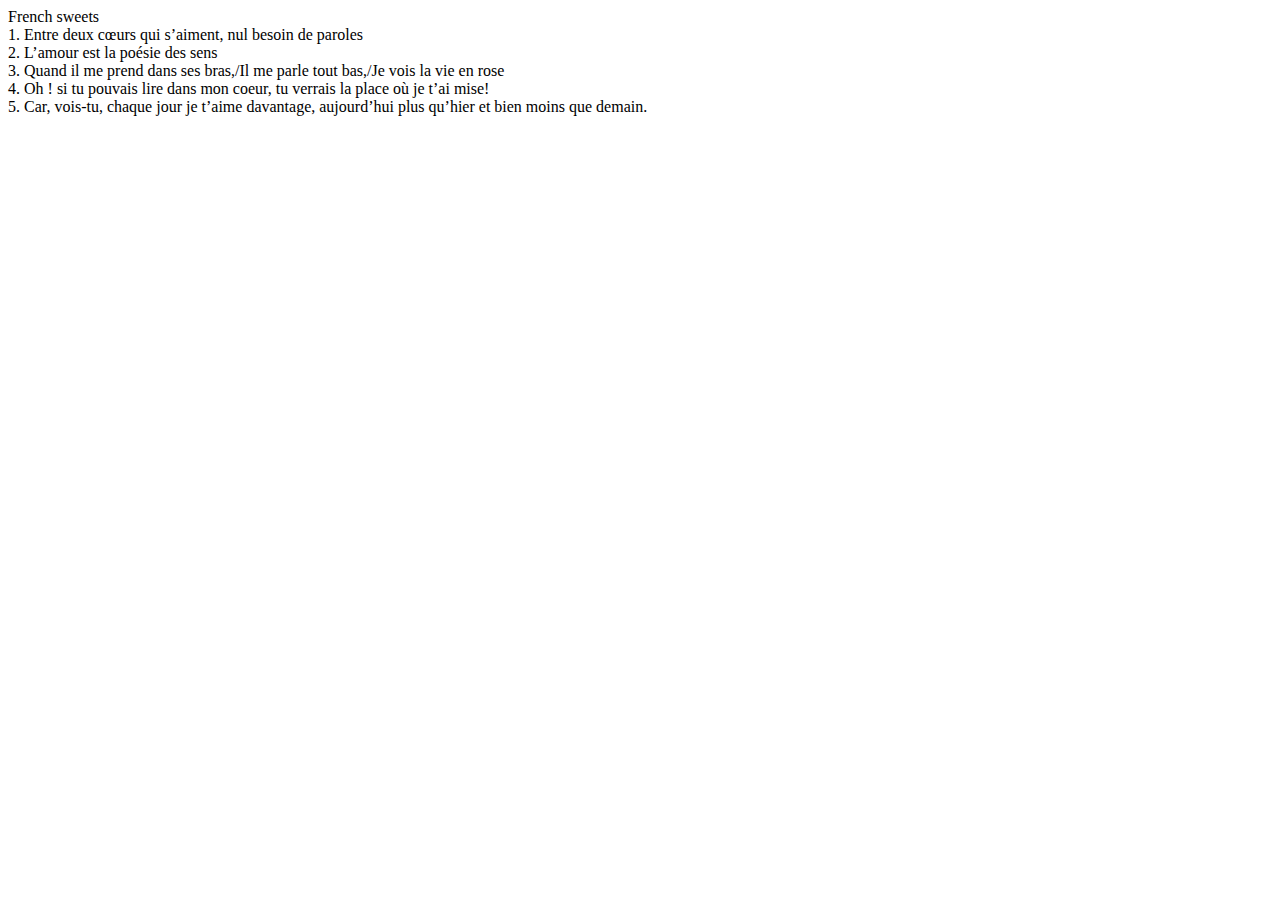
<file: bluetooth_content_share.html>
<html><head><meta http-equiv="Content-Type" content="text/html; charset=UTF-8"/></head><body>French sweets<br>1. Entre deux cœurs qui s’aiment, nul besoin de paroles<br>2. L’amour est la poésie des sens<br>3. Quand il me prend dans ses bras,/Il me parle tout bas,/Je vois la vie en rose<br>4. Oh ! si tu pouvais lire dans mon coeur, tu verrais la place où je t’ai mise!<br>5. Car, vois-tu, chaque jour je t’aime davantage, aujourd’hui plus qu’hier et bien moins que demain.</body></html>
</file>
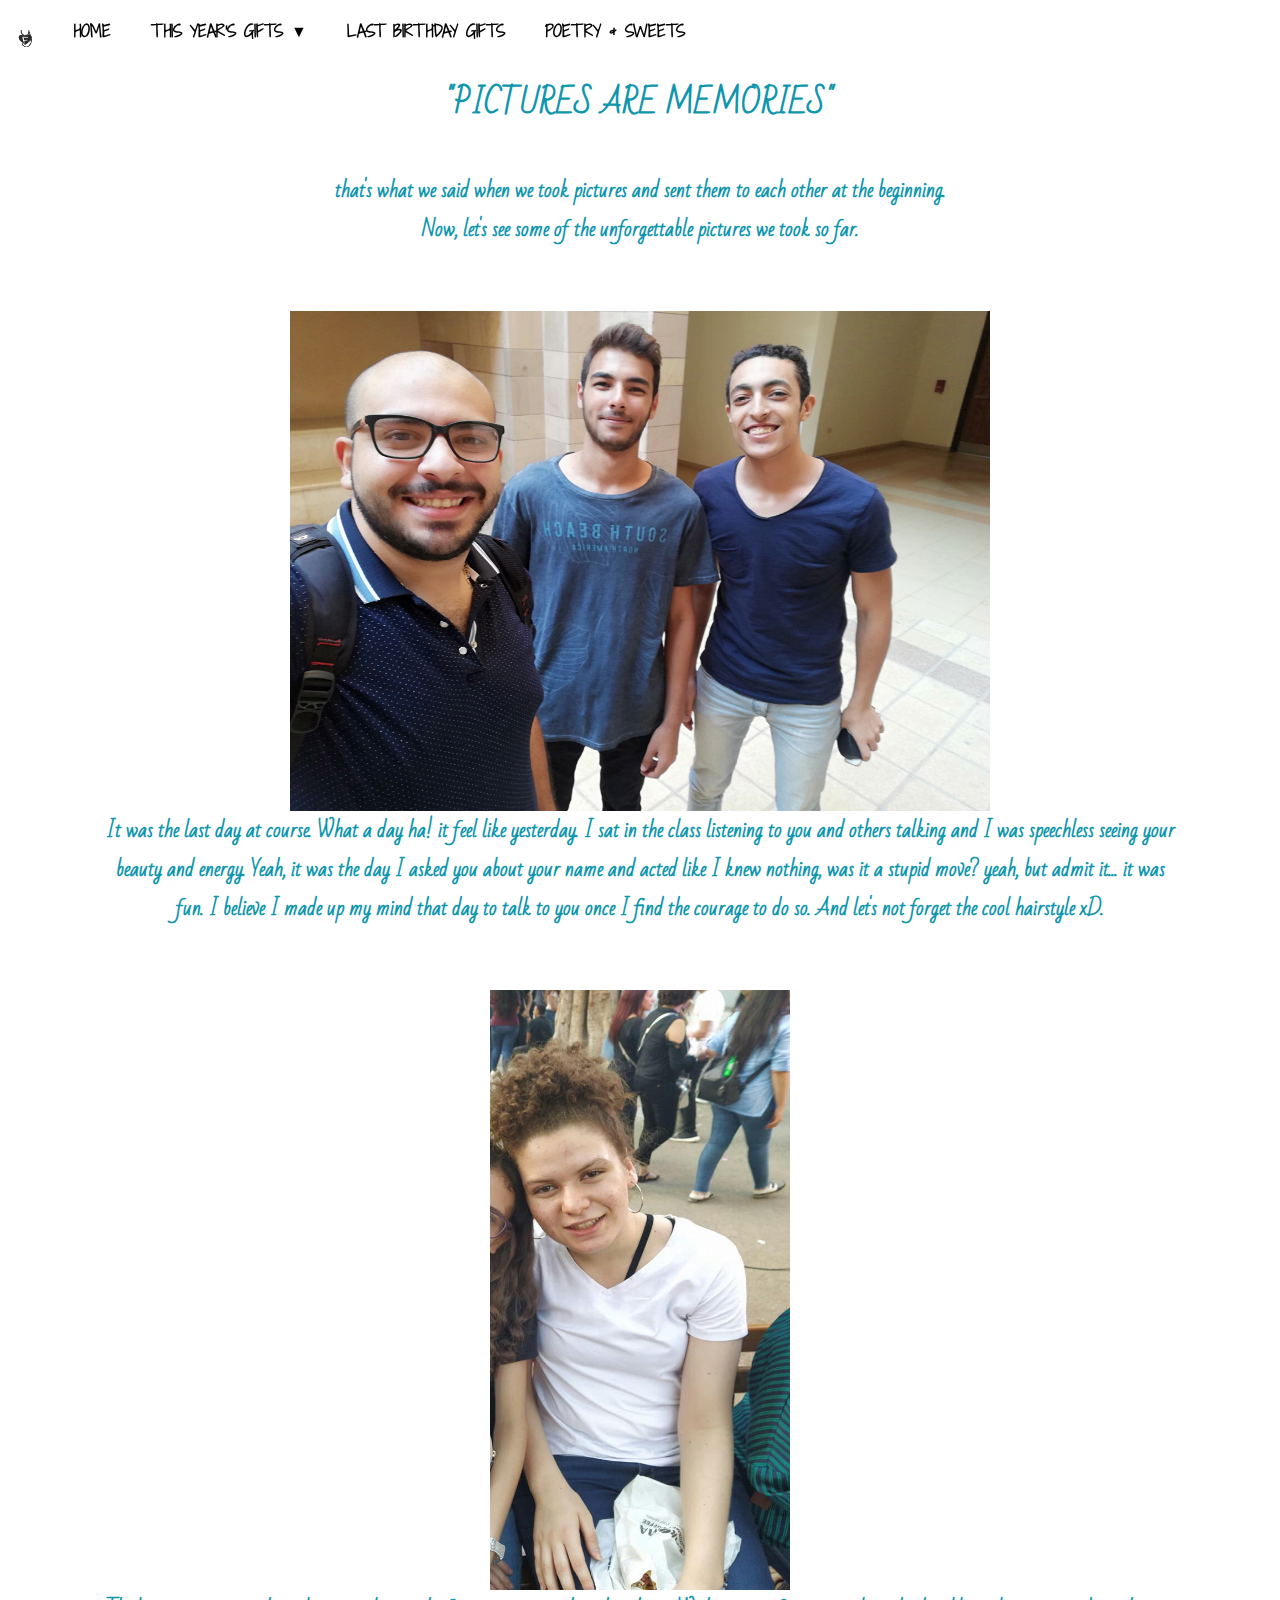
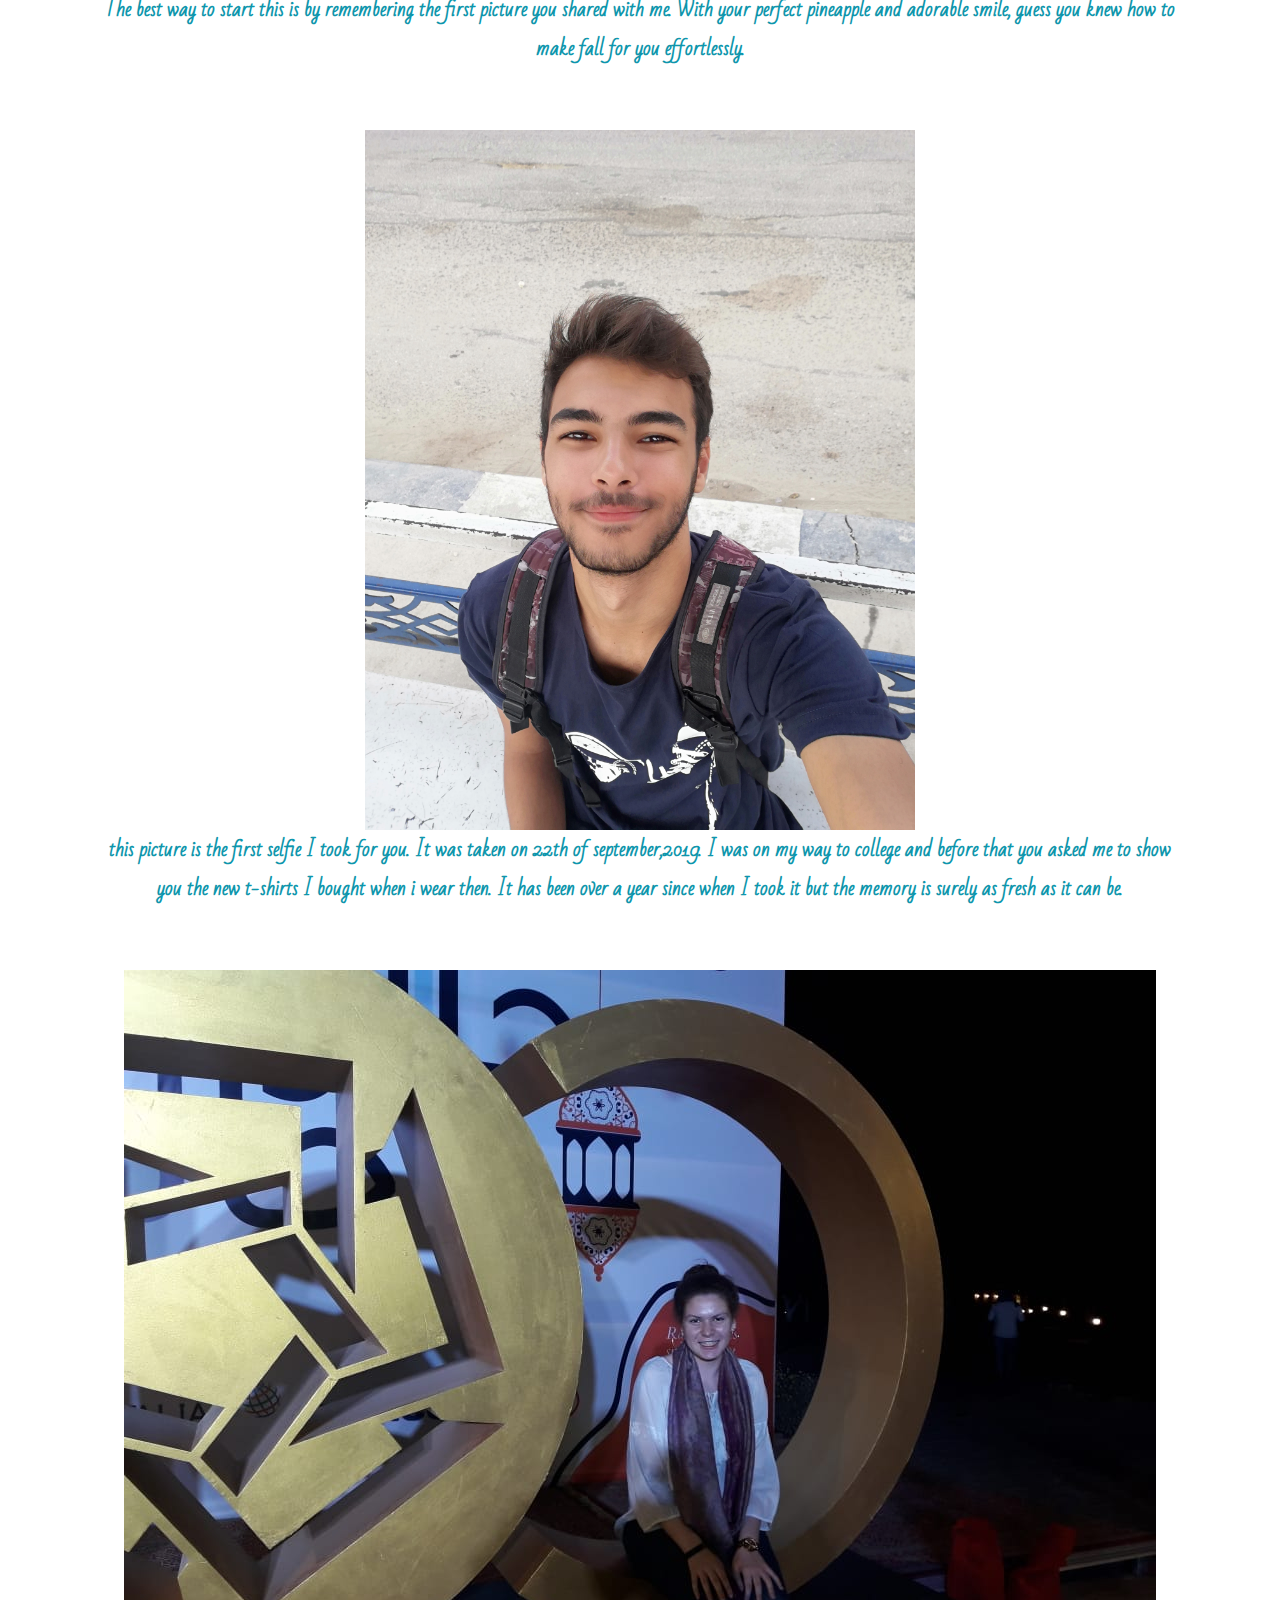
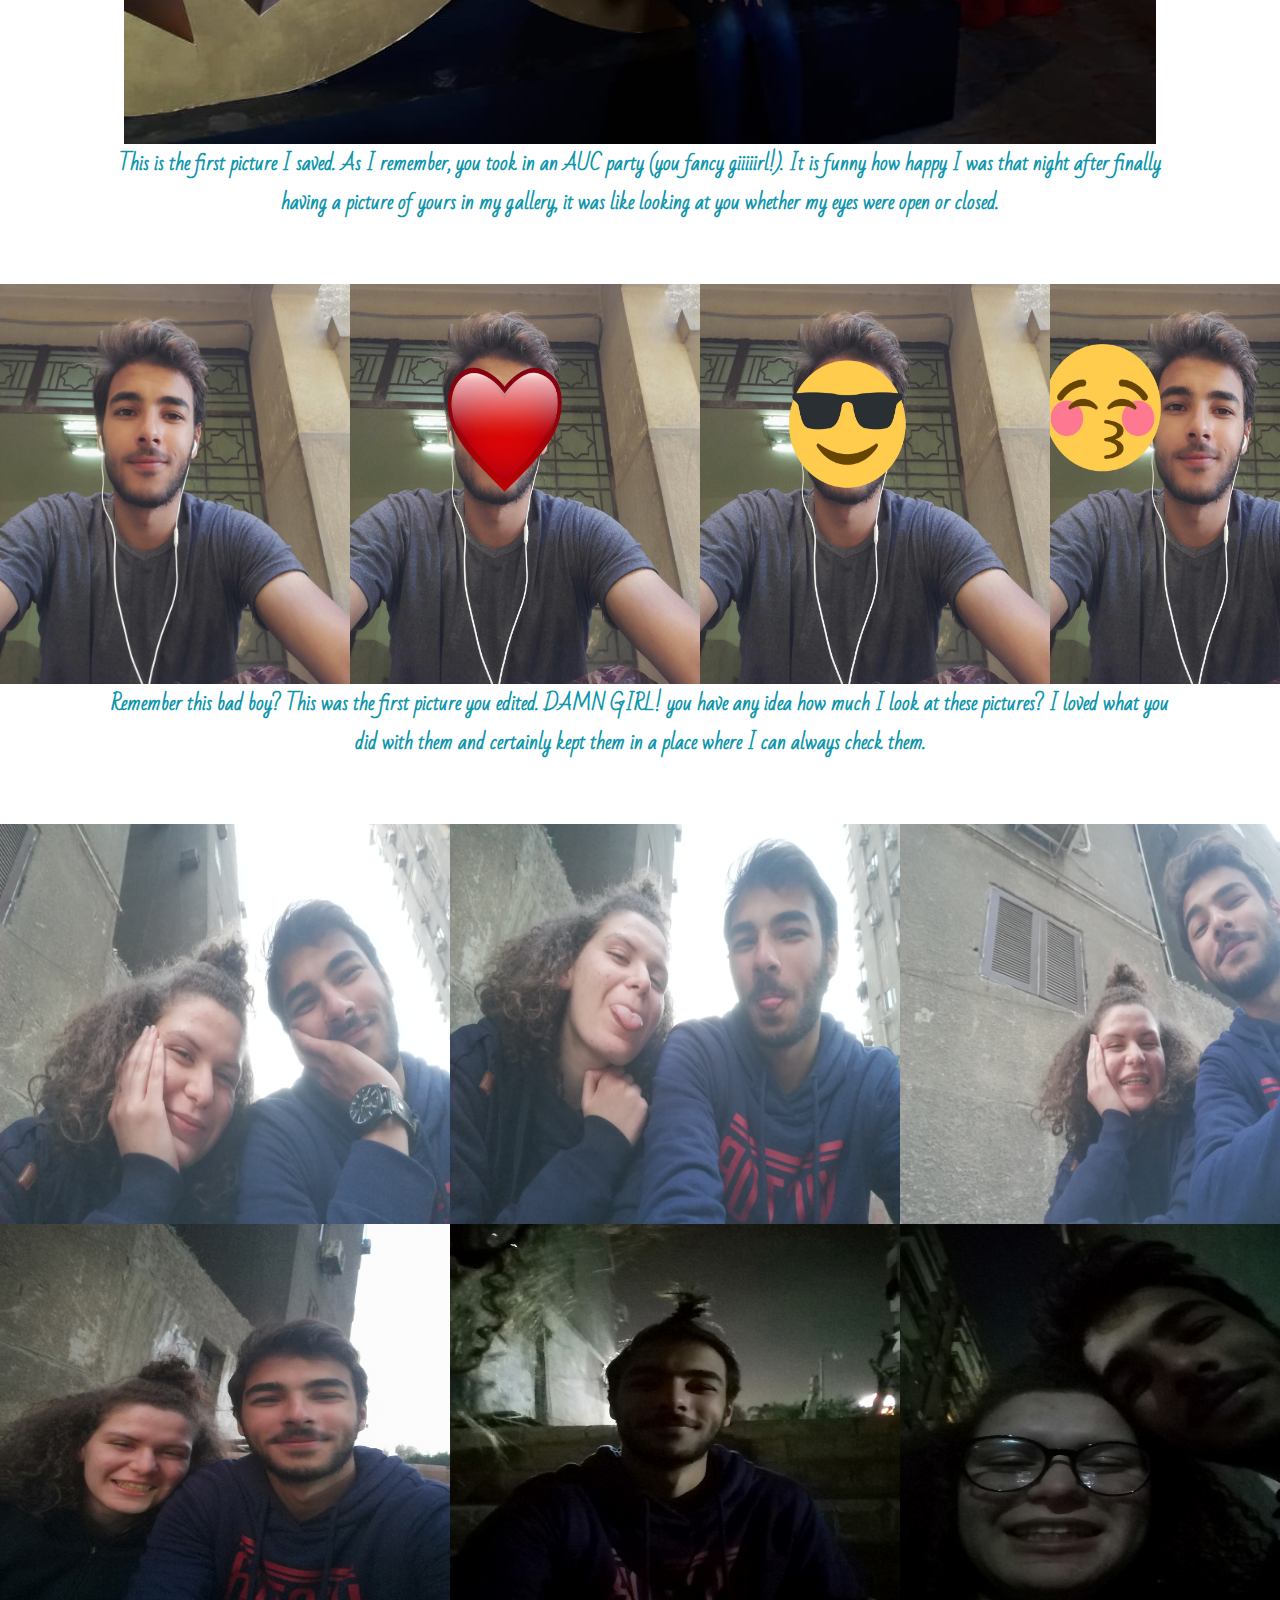
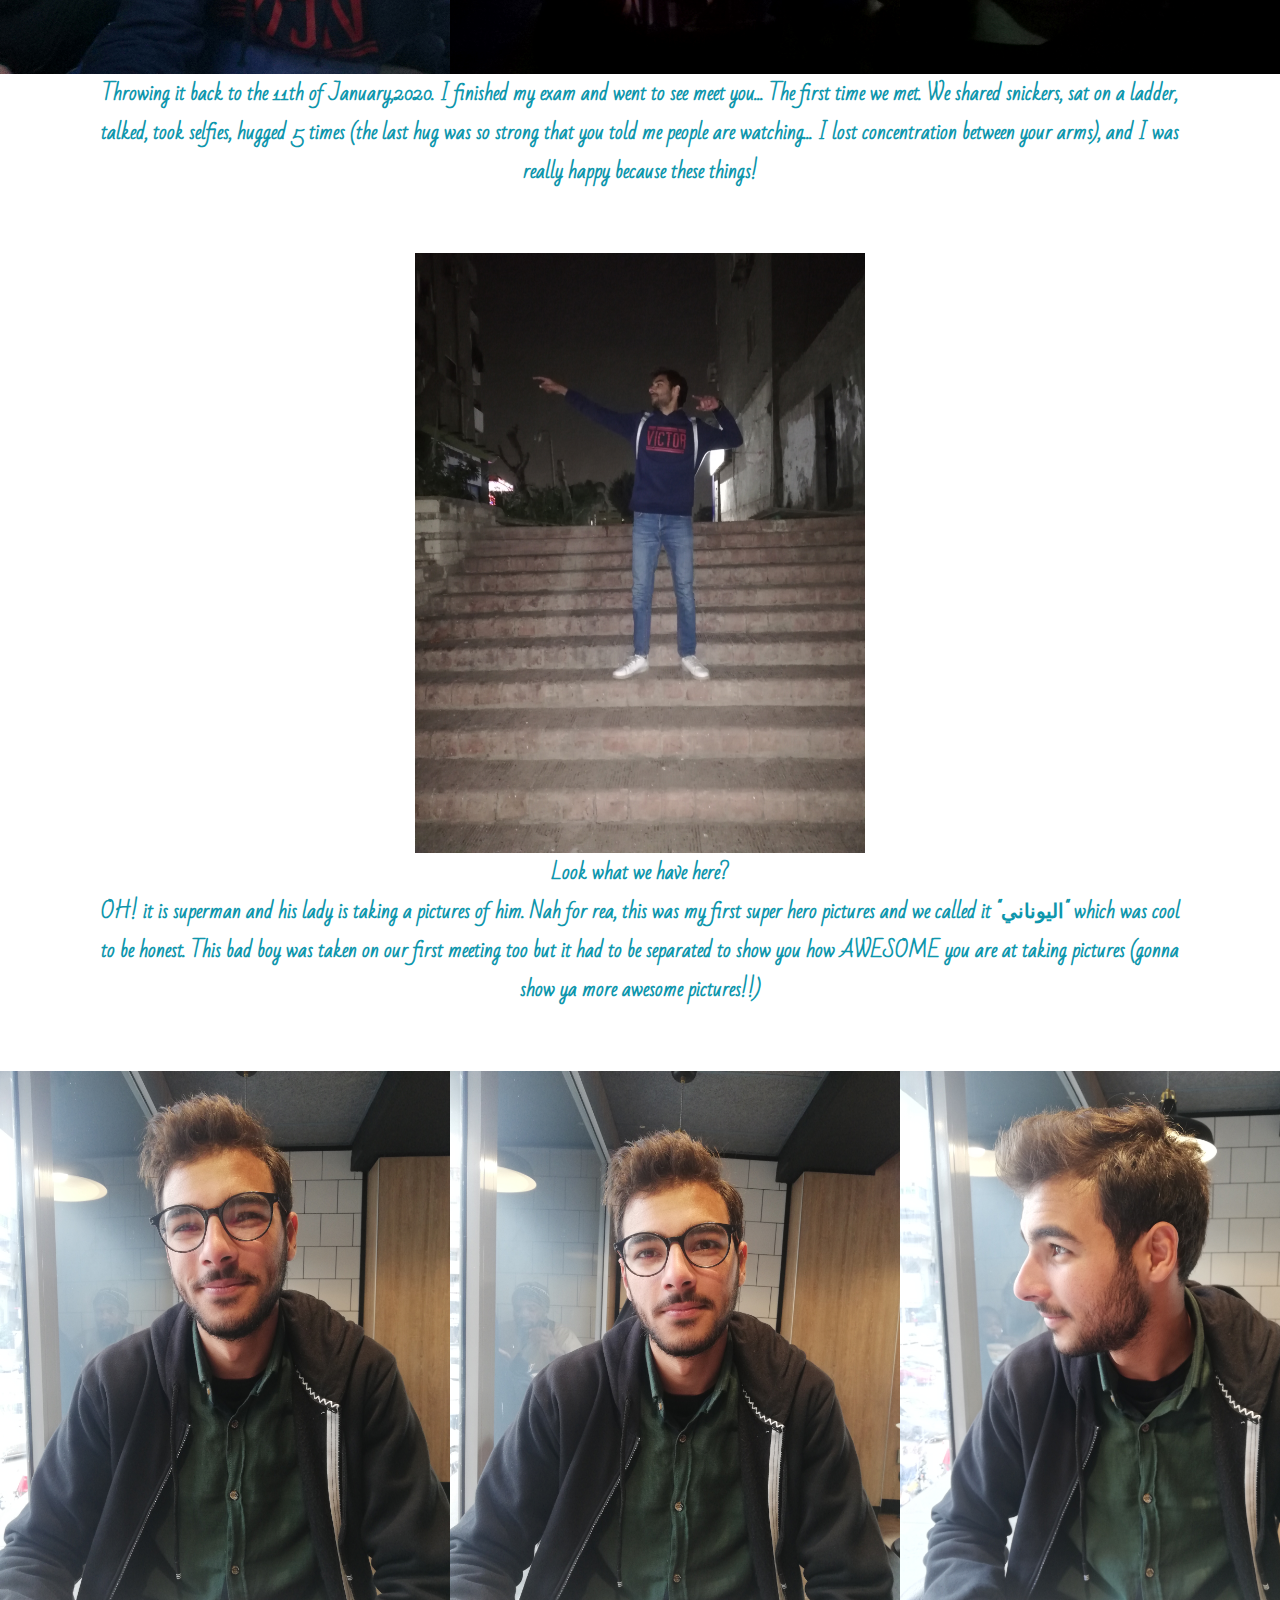
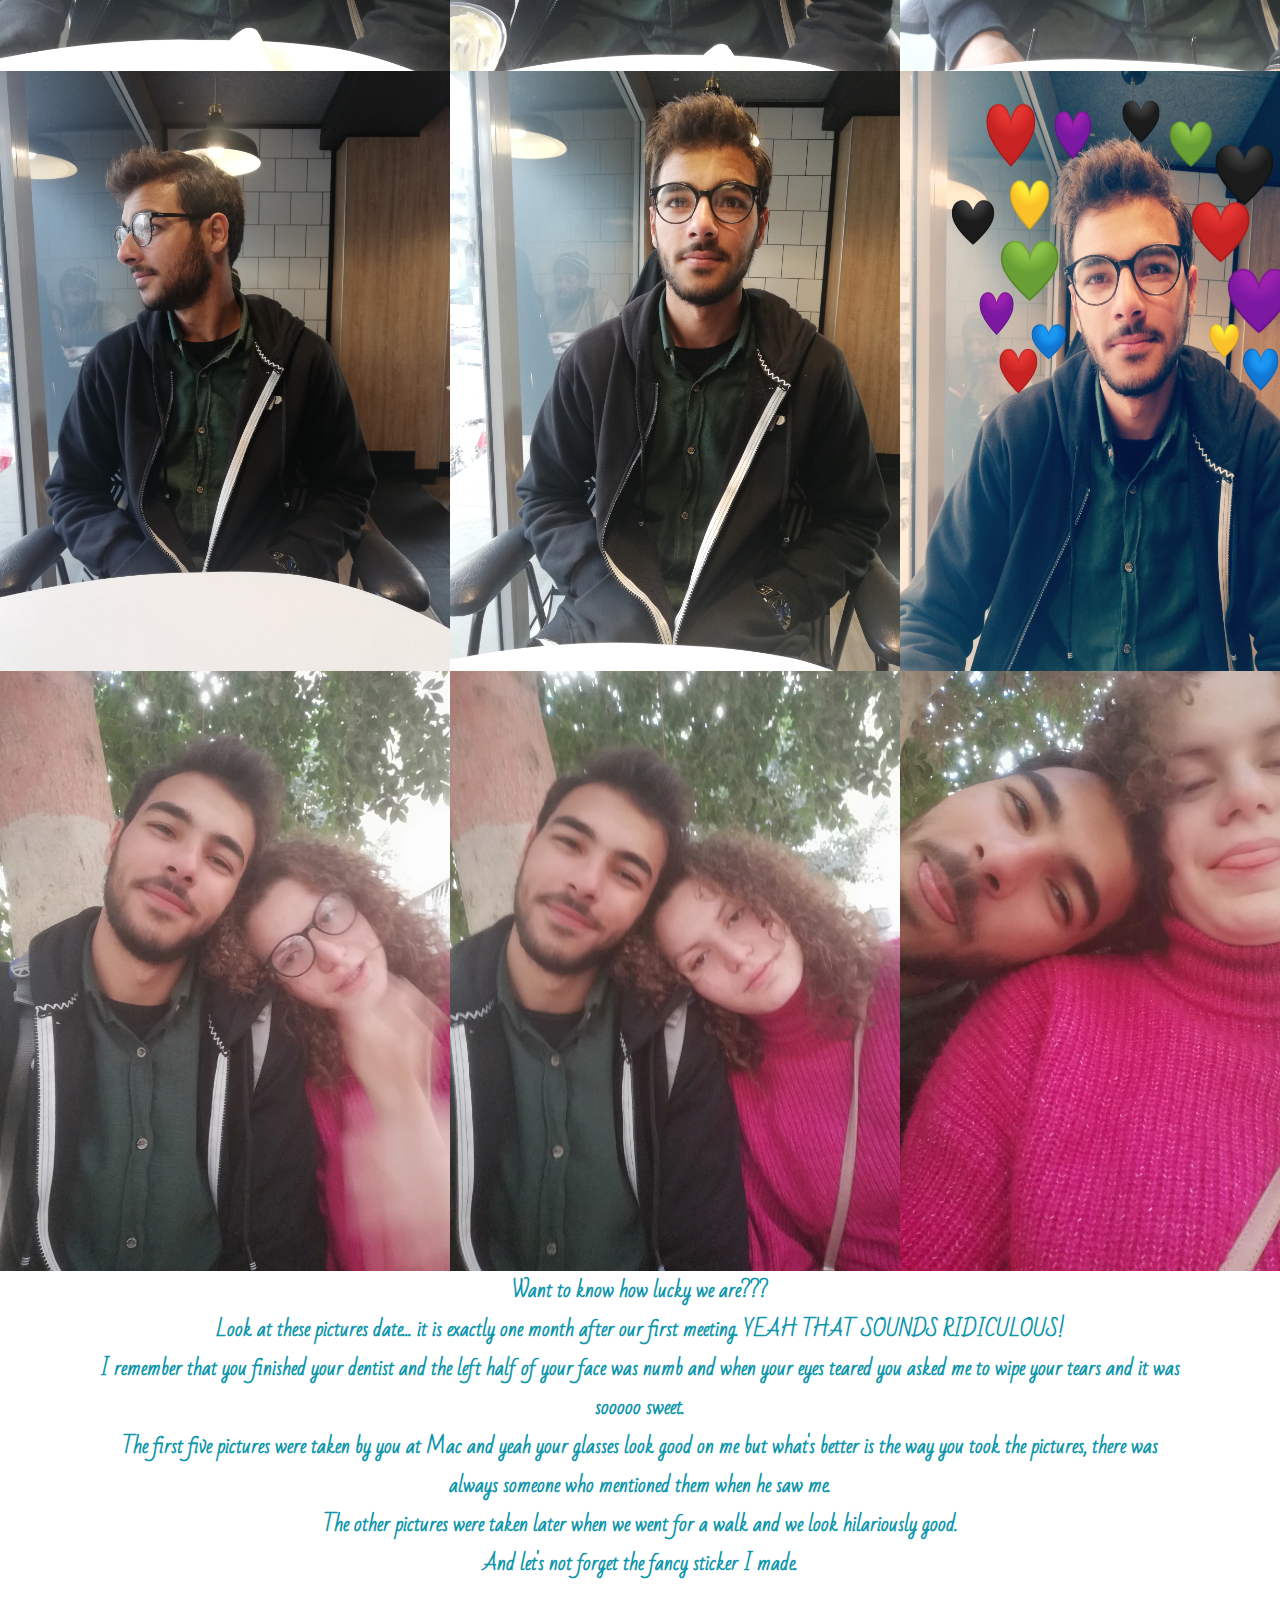
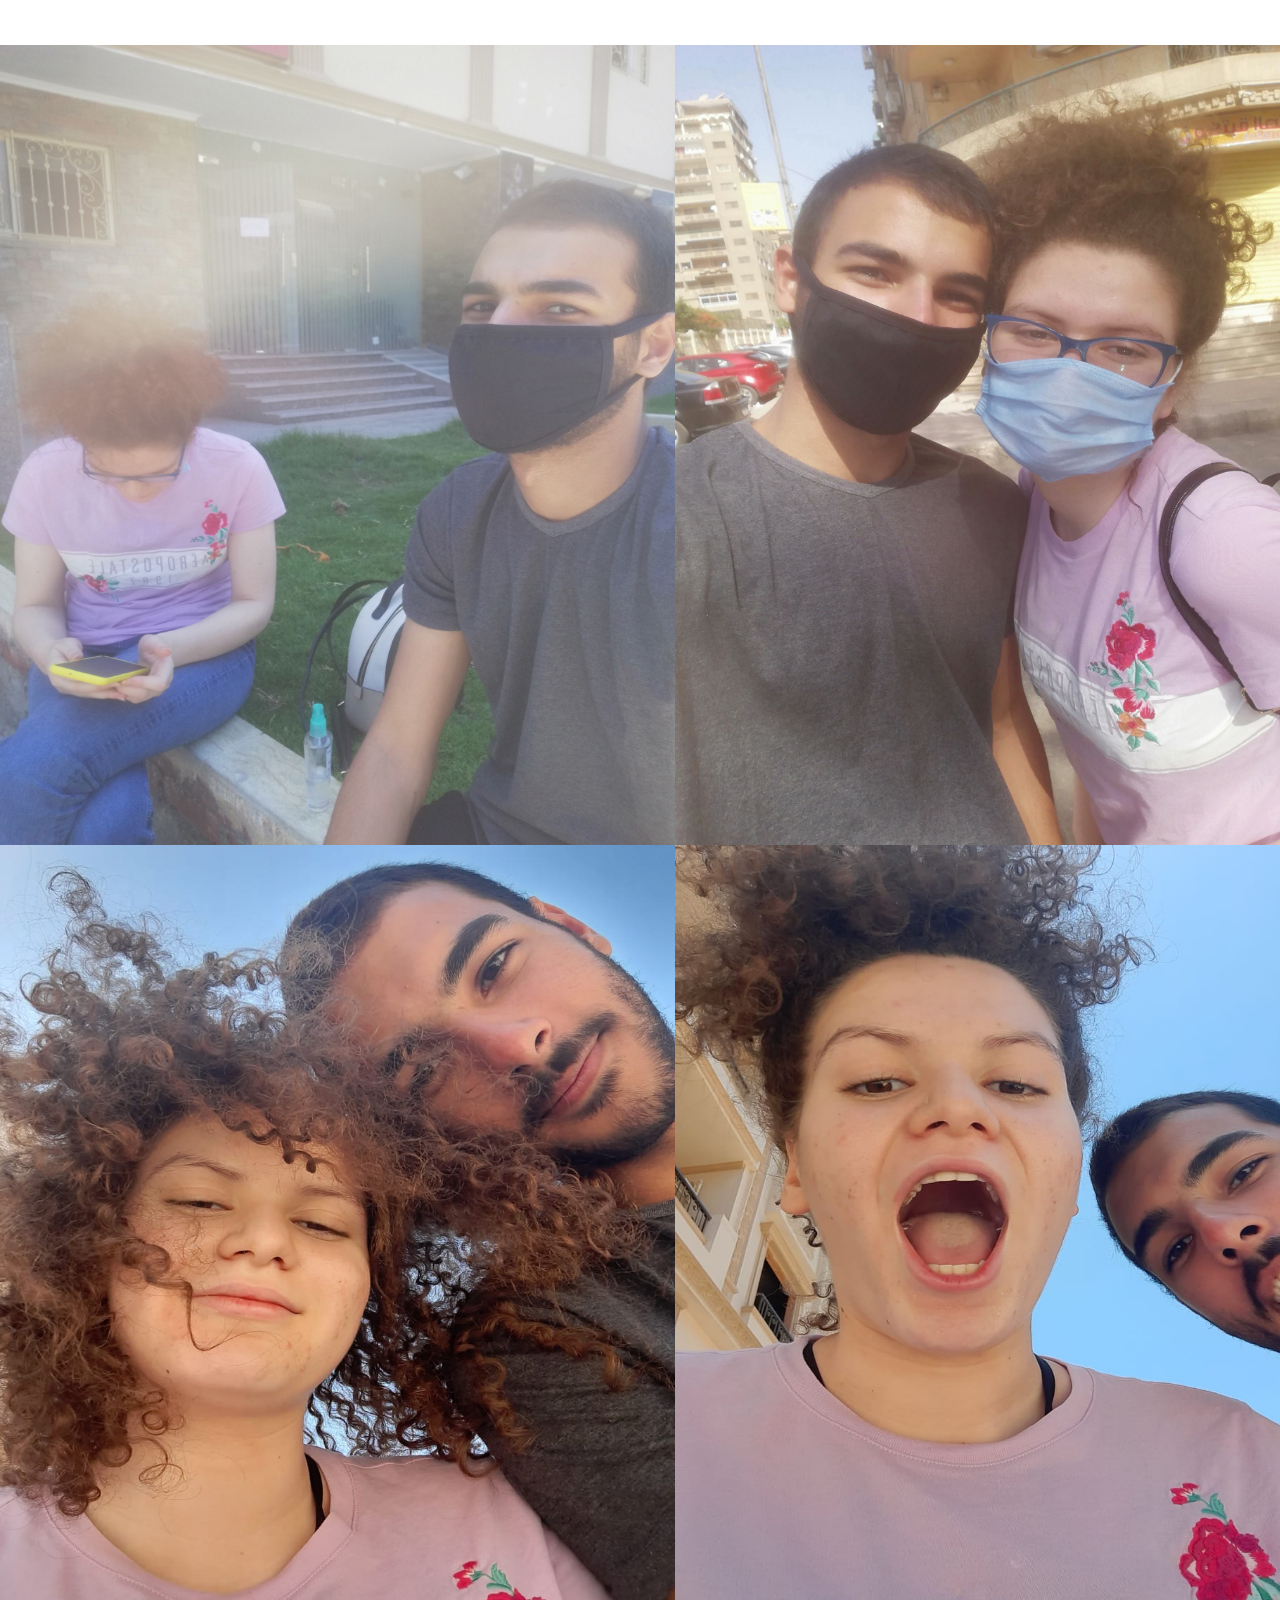
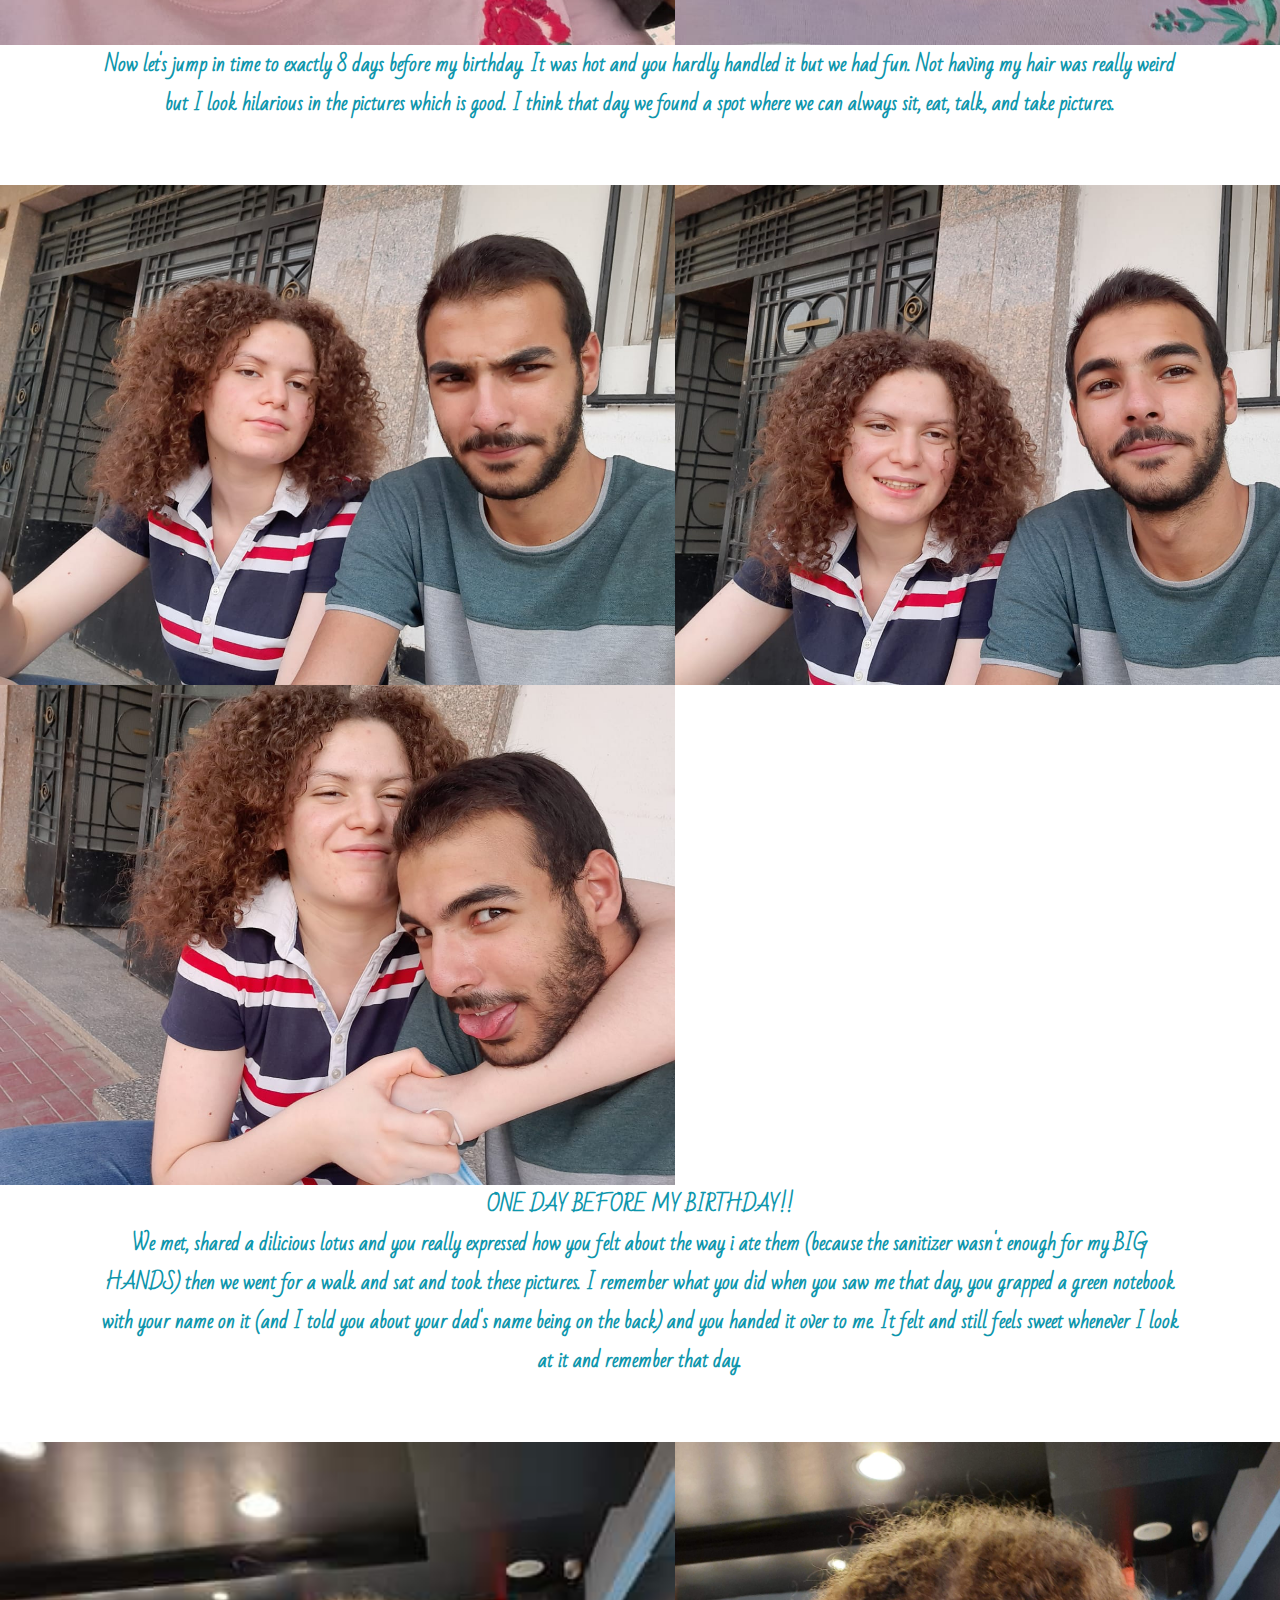
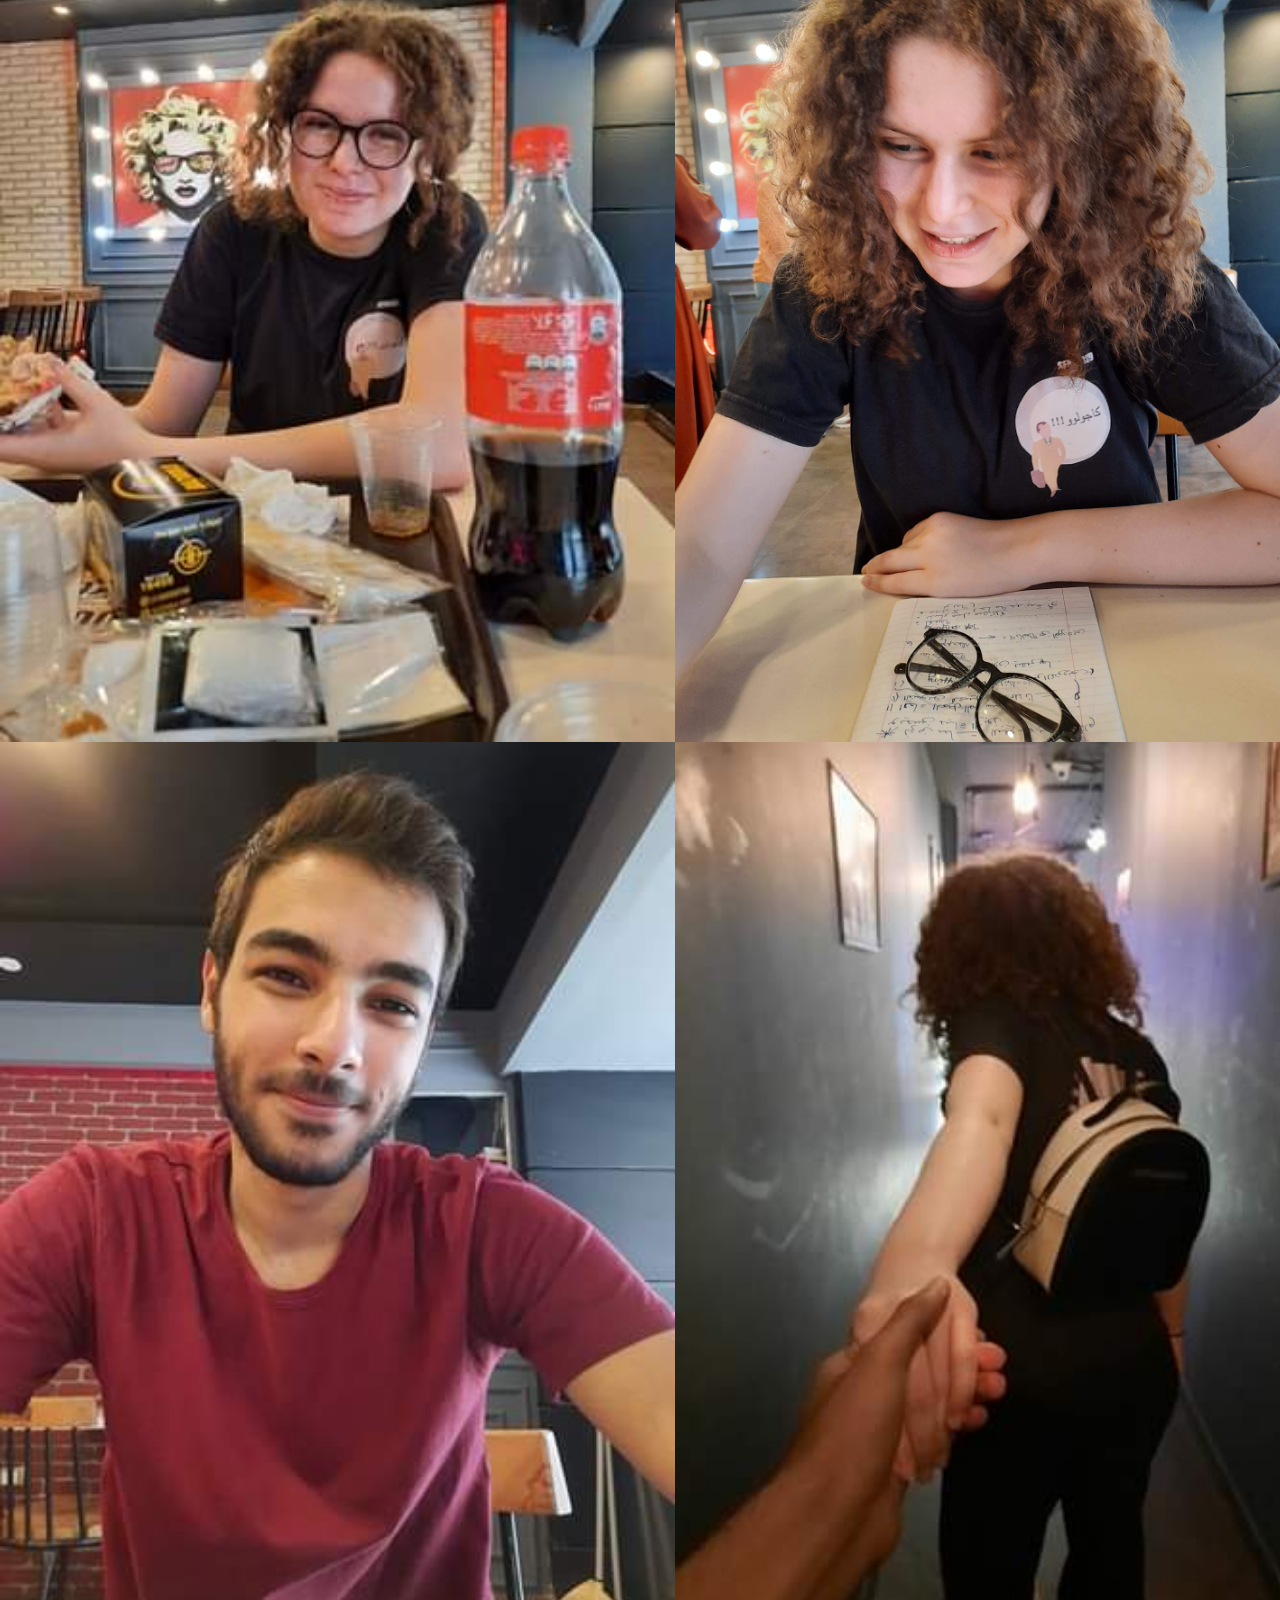
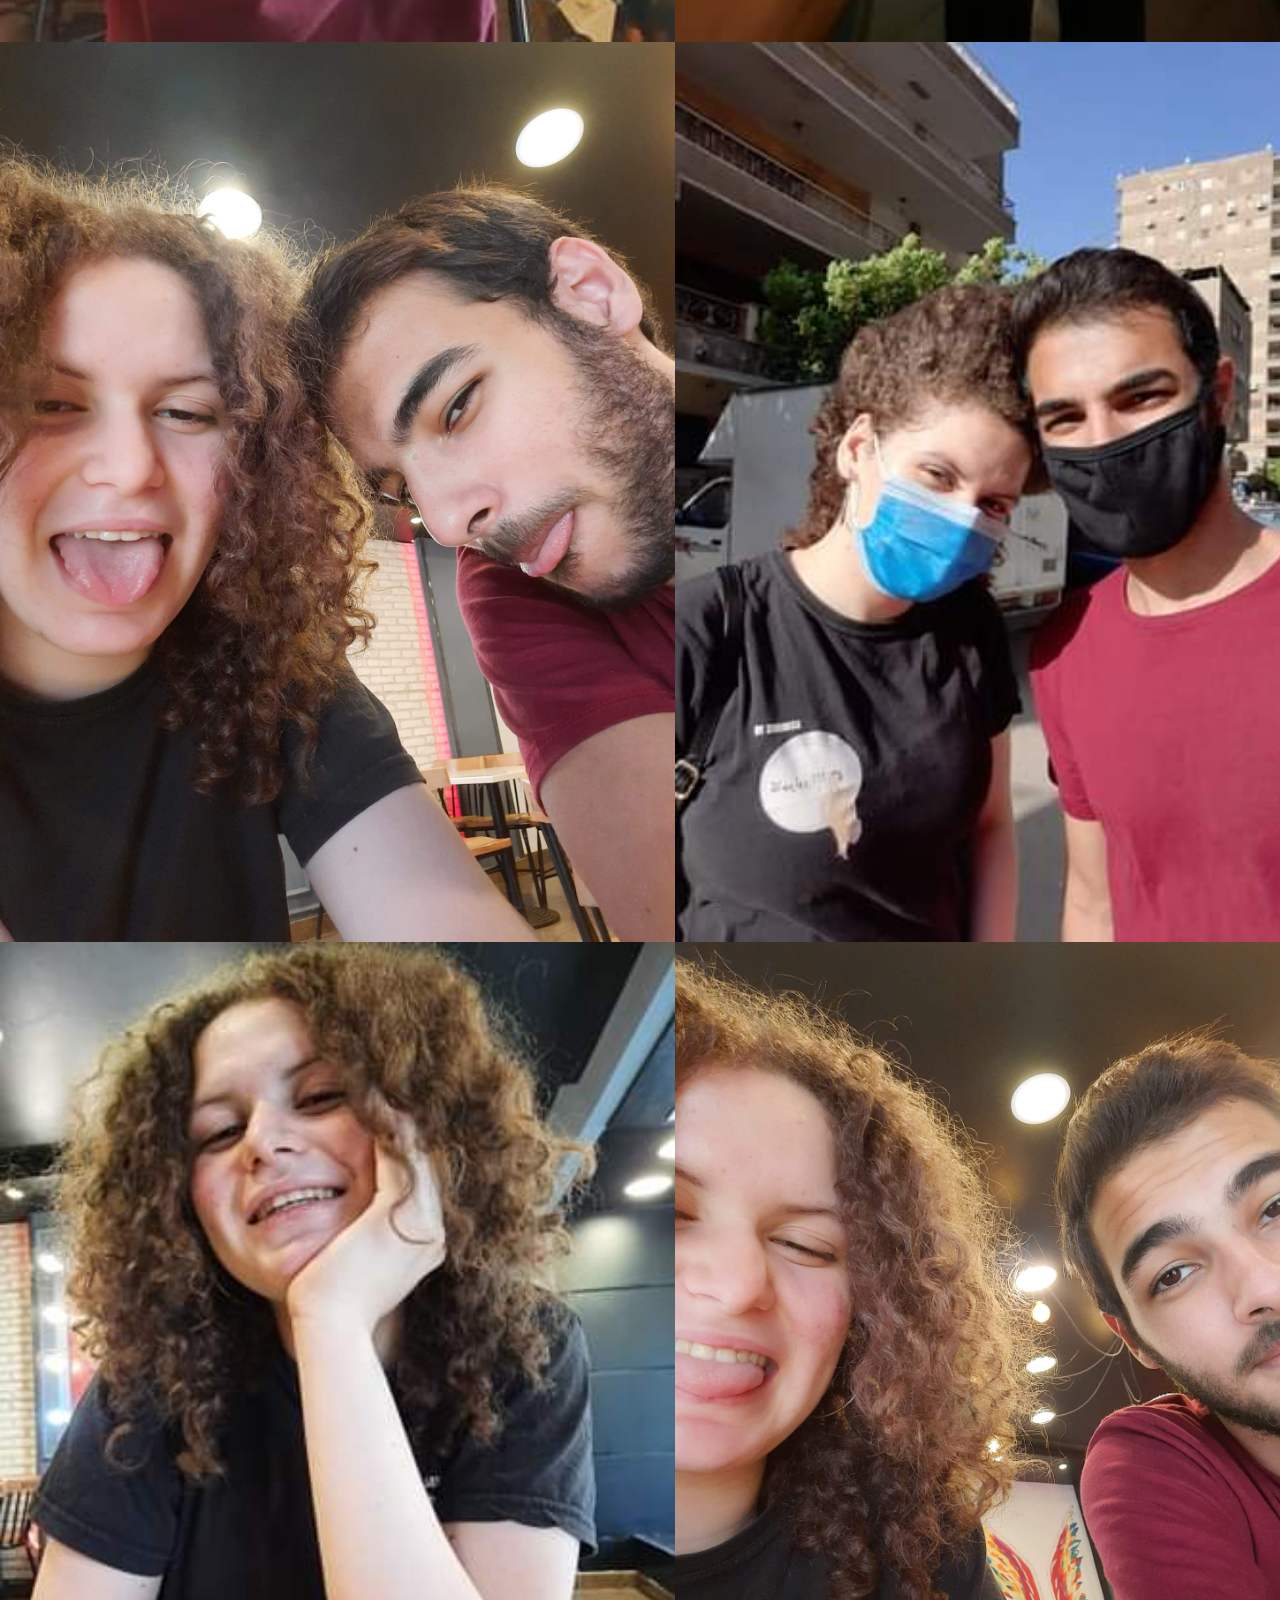
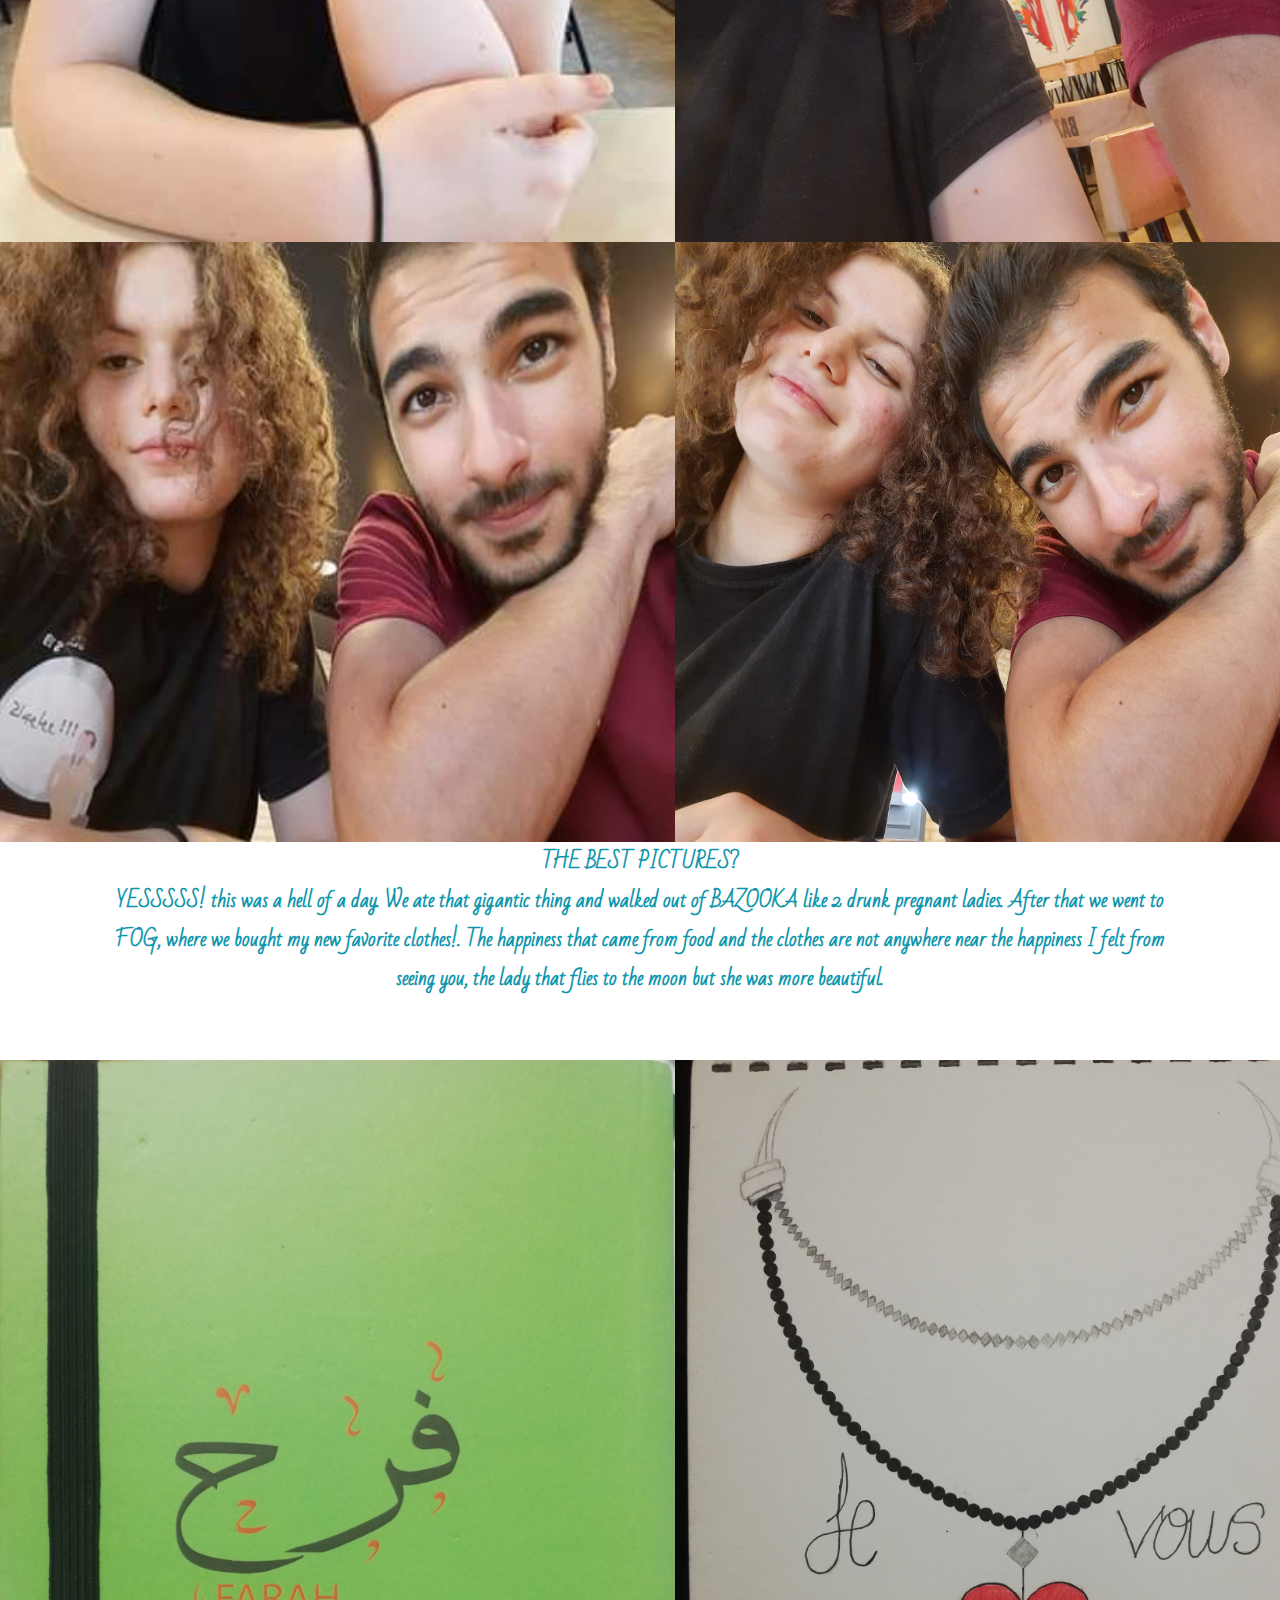
<file: pics.html>
<!DOCTYPE html>
<html>
<head>
	<meta charset="utf-8">
	<meta name="viewport" content="width=device-width,initial-scale=1">
	<link rel="stylesheet" type="text/css" href="pics.css">
	<link href="https://fonts.googleapis.com/css2?family=Shadows+Into+Light+Two&display=swap" rel="stylesheet">
	<link href="https://fonts.googleapis.com/css2?family=Bad+Script&display=swap" rel="stylesheet">
	<title>PICTURES</title>
</head>
<body>
<div class="container">
	<div class="logo">
		<a href="index.html"><img src="logo.png"></a>
	</div>
	<div class="nav-menu">
		<ul>
			<li><a href="index.html">home</a></li>
			<li>
				<div class="dropdown">
					<button class="dropbtn"><a href="gifts.html">this year's gifts ▼</a></button>
					<div class="dropdown-content">
						<a href="pics.html">Pictures</a>
						<a href="video.html">Videos</a>
						<a href="Fabulous.html">Fabulous</a>
						<a href="hbd.html">happy birthday</a>
						<a href="yt.html">1 year together!!</a>
					</div>
				</div>
			</li>
			<li><a href="pastbd.html">last birthday gifts</a></li>
			<li><a href="pns.html">poetry & sweets</a></li>
		</ul>
	</div>
	<div class="intro">
		<p><span class="head">"PICTURES ARE MEMORIES"</span><br><br>that's what we said when we took pictures and sent them to each other at the beginning. <br>Now, let's see some of the unforgettable pictures we took so far.</p>
	</div>
	<br>
	<br>
	<div class="pictures-wrapper">
		<div class="pic1">
			<img src="lastcourseday.jpg">
			<p>
				It was the last day at course. What a day ha! it feel like yesterday. I sat in the class listening to you and others talking and I was speechless seeing your beauty and energy. Yeah, it was the day I asked you about your name and acted like I knew nothing, was it a stupid move? yeah, but admit it... it was fun. I believe I made up my mind that day to talk to you once I find the courage to do so. And let's not forget the cool hairstyle xD.
			</p>
		</div>
		<br>
		<br>
		<div class="pic2">
			<img src="firsttoshare.jpg">
			<p>The best way to start this is by remembering the first picture you shared with me. With your perfect pineapple and adorable smile, guess you knew how to make fall for you effortlessly.</p>
		</div>
		<br>
		<br>
		<div class="pic3">
			<img src="firstpic.jpg">
			<p>this picture is the first selfie I took for you. It was taken on 22th of september,2019. I was on my way to college and before that you asked me to show you the new t-shirts I bought when i wear then. It has been over a year since when I took it but the memory is surely as fresh as it can be. </p>
		</div>
		<br>
		<br>
		<div class="pic4">
			<img src="firsttosave.jpg">
			<p>This is the first picture I saved. As I remember, you took in an AUC party (you fancy giiiiirl!). It is funny how happy I was that night after finally having a picture of yours in my gallery, it was like looking at you whether my eyes were open or closed. </p>
		</div>
		<br>
		<br>
		<div class="pic5">
			<div class="pic5-grid">
				<img src="heredit1.jpg">
				<img src="edit1.jpg">
				<img src="edit2.jpg">
				<img src="edit3.jpg">
			</div>
			<p>Remember this bad boy? This was the first picture you edited. DAMN GIRL! you have any idea how much I look at these pictures? I loved what you did with them and certainly kept them in a place where I can always check them.</p>
		</div>
		<br>
		<br>
		<div class="pic6">
			<div class="pic6-grid">
				<img src="firstmeeting1.jpg">
				<img src="firstmeeting2.jpg">
				<img src="firstmeeting3.jpg">
				<img src="firstmeeting4.jpg" style="height: 450px !important;">
				<img src="firstmeeting5.jpg" style="height: 450px !important;">
				<img src="firstmeeting6.jpg" style="height: 450px !important;">
			</div>
			<p>Throwing it back to the 11th of January,2020. I finished my exam and went to see meet you... The first time we met. We shared snickers, sat on a ladder, talked, took selfies, hugged 5 times (the last hug was so strong that you told me people are watching... I lost concentration between your arms), and I was really happy because these things!</p>
		</div>
		<br>
		<br>
		<div class="pic7">
			<img src="superhero.jpg">
			<p>Look what we have here?<br>OH! it is superman and his lady is taking a pictures of him. Nah for rea, this was my first super hero pictures and we called it "اليوناني" which was cool to be honest. This bad boy was taken on our first meeting too but it had to be separated to show you how AWESOME you are at taking pictures (gonna show ya more awesome pictures!!)</p>
		</div>
		<br>
		<br>
		<div class="pic8">
			<div class="pic8-grid">
				<img src="aom1.jpg">
				<img src="aom2.jpg">
				<img src="aom3.jpg">
				<img src="aom4.jpg">
				<img src="aom5.jpg">
				<img src="sticker.jpg">
				<img src="usaom1.jpg">
				<img src="usaom2.jpg">
				<img src="usaom3.jpg">
			</div>
			<p>Want to know how lucky we are???<br>Look at these pictures date... it is exactly one month after our first meeting. YEAH THAT SOUNDS RIDICULOUS!<br>I remember that you finished your dentist and the left half of your face was numb and when your eyes teared you asked me to wipe your tears and it was sooooo sweet. <br>The first five pictures were taken by you at Mac and yeah your glasses look good on me but what's better is the way you took the pictures, there was always someone who mentioned them when he saw me. <br> The other pictures were taken later when we went for a walk and we look hilariously good. <br>And let's not forget the fancy sticker I made. </p>
		</div>
		<br>
		<br>
		<div class="pic9">
			<div class="pic9-grid">
				<img src="eight1.jpg">
				<img src="eight2.jpg">
				<img src="eight3.jpg">
				<img src="eight4.jpg">
			</div>
			<p>Now let's jump in time to exactly 8 days before my birthday. It was hot and you hardly handled it but we had fun. Not having my hair was really weird but I look hilarious in the pictures which is good. I think that day we found a spot where we can always sit, eat, talk, and take pictures.</p>
		</div>
		<br>
		<br>
		<div class="pic10">
			<div class="pic10-grid">
				<img src="bmbd1.jpg">
				<img src="bmbd2.jpg">
				<img src="bmbd4.jpg">
			</div>
			<p>ONE DAY BEFORE MY BIRTHDAY!!<br>We met, shared a dilicious lotus and you really expressed how you felt about the way i ate them (because the sanitizer wasn't enough for my BIG HANDS) then we went for a walk and sat and took these pictures. I remember what you did when you saw me that day, you grapped a green notebook with your name on it (and I told you about your dad's name being on the back) and you handed it over to me. It  felt and still feels sweet whenever I look at it and remember that day.</p>
		</div>
		<br>
		<br>
		<div class="pic13">
			<div class="pic13-grid">
				<img src="lm1.jpeg">
				<img src="lm3.jpeg">
				<img src="lm4.jpeg">
				<img src="lm5.jpeg">
				<img src="lm6.jpeg">
				<img src="lm8.jpeg">
				<img src="lm9.jpeg">
				<img src="lm2.jpeg">
				<img src="lm7.jpeg" style="height: 600px !important;">
				<img src="lm10.jpeg" style="height: 600px !important;">
			</div>
			<p>
				THE BEST PICTURES?<br>YESSSSS! this was a hell of a day. We ate that gigantic thing and walked out of BAZOOKA like 2 drunk pregnant ladies. After that we went to FOG, where we bought my new favorite clothes!. The happiness that came from food and the clothes are not anywhere near the happiness I felt from seeing you, the lady that flies to the moon but she was more beautiful.
			</p>
		</div>
		<br>
		<br>
		<div class="pic11">
			<div class="pic11-grid">
				<img src="notebook.jpg">
				<img src="necklace.jpg">
				<img src="drawing.jpg">
				<img src="bracelet.jpg">
			</div>
			<p>
				HO HO HO SANTA IS HERE<br> remember these? YESSSSS, these are the gifts we exchanged or the things we made/brought to each other. Starting with the necklace followed by the bracelet to the drawing then the perfect finale, the notebook. All these things sparkle more joy in my mind as well as my life.
			</p>
		</div>
		<br>
		<br>
		<div class="pic12">
			<div class="pic12-grid">
				<img src="adorable.jpg" style="width: 675px !important; height: 550px !important;">
				<img src="firstwp.jpg" style="width: 675px !important; height: 550px !important;">
				<img src="fancy.jpg">
				<img src="menya.jpg">
				<img src="beauty.jpg">
				<img src="beautiful.jpg">
				<img src="mnu.jpg">
				<img src="britishlady.jpg">
				<img src="elnhas.jpg"  style="width: 675px !important; height: 1200px !important;">
				<img src="stylish.jpg" style="width: 675px !important; height: 1200px !important;">
			</div>
			<p>Now this is a dose of the ADORABLE US!<br>These pictures shows how beautiful we are. Everyone of these pictures has a memory hidden in it, like being convinced you are an angel, using one of them as my wallpaper, a super fancy pictures, a pose that I adore (I tried adding wings to that picture before), a picture you really like, a picture I looked at everytime I finished the video related to it, the day mom knew about you, the british beautiful princess, eating and hanging out at Al Assil, and finally the super hot lady. These pictures are like art whether by our appearances or by the occassions they were taken in, but what these pictures have in common is that no one can deny that they're the epitome of perfection.</p>
		</div>
	</div>
</div>
</body>
</html>
</file>
<file: pics.css>
*{
	margin: 0;
	padding: 0;
	font-family: 'Bad Script', cursive;
}
* p{
	color: #0E96AC;
	font-weight: bold;
}
.logo img{
	width: 50px;
	height: 50px;
}
.logo, .nav-menu{
	display: inline-block;
	justify-content: space-between;
}
.logo, .nav-menu{
	position: sticky;
	top: 0;
}
.nav-menu ul li{
	display: inline-block;
	padding: 16px 20px;
	text-transform: uppercase;
	float: left;
}
.nav-menu ul li a{
 text-decoration: none;
 color: black;
 font-family: 'Shadows Into Light Two', cursive !important;
 font-weight: bold;
}
.nav-menu ul li:hover{
	background-color: black;
}
.nav-menu ul li a:hover{
	color: white;
}
.nav-menu ul li:hover a{
	color:white;
}
.dropdown{
	position: relative;
	display: inline-block;
}
.dropbtn{
	border: none;
	background-color: inherit;
	font: inherit;
	text-transform: uppercase;
}
.dropdown-content{
	display: none;
	position: absolute;
	background-color: white;
	box-shadow: 0px 8px 16px 0px rgba(0,0,0,0.2);
	z-index: 1;
}
.dropdown-content a{
	color: black !important;
	padding: 16px 20px;
	display: block;
	text-decoration: none;
}
.dropdown-content a:hover{
	background-color: black;
	color: white !important;
}
.dropdown:hover .dropdown-content{
	display: block;
}

/* pictures/text style */
.head{
font-size: 30px !important;
text-align: center;
}
.intro p{
font-size: 20px;
text-align: center;
}
.pic1 img{
display: block;
margin-left: auto; 
margin-right: auto;
width: 700px;
height: 500px;
}
.pic1 p{
text-align: center;
font-size: 20px;
margin-left: 100px;
margin-right: 100px;
}
.pic2 img{
display: block;
margin-left: auto; 
margin-right: auto;
width: 300px; 
height: 600px;
}
.pic2 p{
text-align: center;
font-size: 20px;
margin-left: 100px;
margin-right: 100px;
}
.pic3 img{
display: block;
margin-left: auto; 
margin-right: auto;
height: 700px;
width: 550px;
}
.pic3 p{
text-align: center;
font-size: 20px;
margin-left: 100px;
margin-right: 100px;
}
.pic4 img{
display: block;
margin-left: auto; 
margin-right: auto;
}
.pic4 p{
text-align: center;
font-size: 20px;
margin-left: 100px;
margin-right: 100px;
}
.pic5-grid{
display: grid;
grid-template-columns: 1fr 1fr 1fr 1fr;
}
.pic5-grid img{
width: 350px;
height: 400px; 
}
.pic5 p{
text-align: center;
font-size: 20px;
margin-left: 100px;
margin-right: 100px;
}
.pic6-grid{
display: grid;
grid-template-columns: 1fr 1fr 1fr;
}
.pic6-grid img{
width: 450px;
height: 400px; 
}
.pic6 p{
text-align: center;
font-size: 20px;
margin-left: 100px;
margin-right: 100px;
}
.pic7 img{
display: block;
margin-right: auto;
margin-left: auto; 
width: 450px;
height: 600px; 
}
.pic7 p{
text-align: center;
font-size: 20px;
margin-left: 100px;
margin-right: 100px;
}
.pic8-grid{
display: grid;
grid-template-columns: 1fr 1fr 1fr;
}
.pic8-grid img{
width: 450px;
height: 600px; 
}
.pic8 p{
text-align: center;
font-size: 20px;
margin-left: 100px;
margin-right: 100px;
}
.pic9-grid{
	display: grid;
	grid-template-columns: 1fr 1fr;
}
.pic9-grid img{
	height: 800px;
	width: 675px;
}
.pic9 p{
text-align: center;
font-size: 20px;
margin-left: 100px;
margin-right: 100px;
}
.pic10-grid{
	display: grid;
	grid-template-columns: 1fr 1fr;
}
.pic10-grid img{
	height: 500px;
	width: 675px;
}
.pic10 p{
text-align: center;
font-size: 20px;
margin-left: 100px;
margin-right: 100px;
}
.pic11-grid{
	display: grid;
	grid-template-columns: 1fr 1fr;
}
.pic11-grid img{
	height: 900px;
	width: 675px;
}
.pic11 p{
text-align: center;
font-size: 20px;
margin-left: 100px;
margin-right: 100px;
}
.pic12-grid{
	display: grid;
	grid-template-columns: 1fr 1fr;
}
.pic12-grid img{
	height: 900px;
	width: 675px;
}
.pic12 p{
text-align: center;
font-size: 20px;
margin-left: 100px;
margin-right: 100px;
}
.pic13-grid{
	display: grid;
	grid-template-columns: 1fr 1fr;
}
.pic13-grid img{
	height: 900px;
	width: 675px;
}
.pic13 p{
text-align: center;
font-size: 20px;
margin-left: 100px;
margin-right: 100px;
}
</file>
